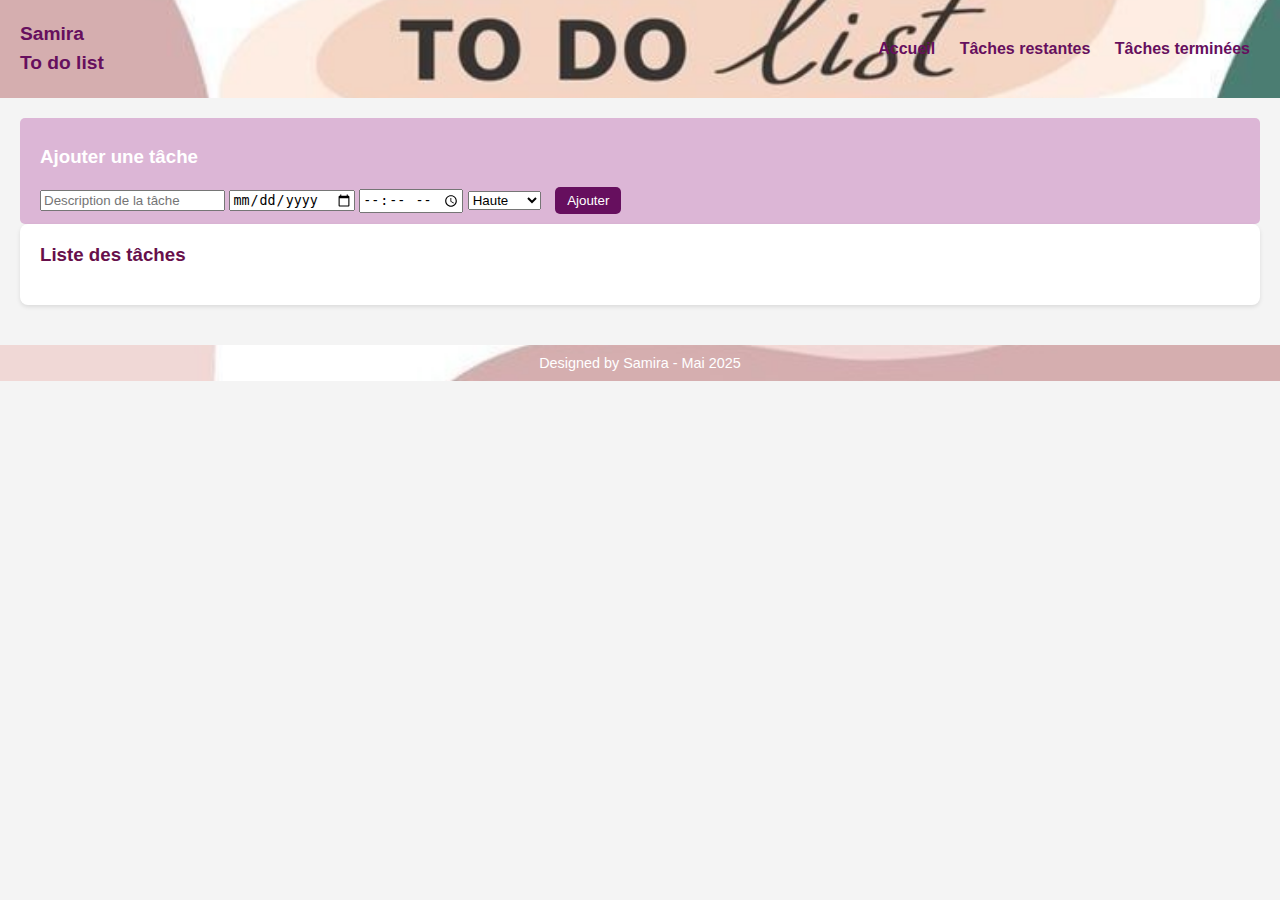
<file: index.html>
<!DOCTYPE html>
<html lang="fr">
<head>
    <meta charset="UTF-8">
    <title>To Do List - Accueil</title>
    <link rel="stylesheet" href="style.css">
</head>
<body>
<header>
    <div class="user-info">
        <h2>Samira<br>To do list</h2>
    </div>
    <nav>
        <a href="index.html">Accueil</a>
        <a href="taches_restantes.html">Tâches restantes</a>
        <a href="taches_terminees.html">Tâches terminées</a>
    </nav>
</header>

<main>
    <section class="add-task">
        <h3>Ajouter une tâche</h3>
        <form id="taskForm">
            <input type="text" id="taskName" placeholder="Description de la tâche" required>
            <input type="date" id="taskDate" required>
            <input type="time" id="taskTime" required>
            <select id="taskPriority">
                <option value="haute">Haute</option>
                <option value="normale">Normale</option>
                <option value="basse">Basse</option>
            </select>
            <button type="submit">Ajouter</button>
        </form>
    </section>

    <section class="task-list">
        <h3><strong>Liste des tâches</strong></h3>
        <div id="taskContainer">
            <ul id="allTasks">
                <!-- Les tâches seront générées dynamiquement ici -->
            </ul>
        </div>
    </section>
</main>

<footer>
    Designed by Samira - Mai 2025
</footer>

<script src="script.js"></script>
<script>
    document.addEventListener('DOMContentLoaded', () => {
        const taskForm = document.getElementById('taskForm');
        const allTasks = document.getElementById('allTasks');

        // Charger les tâches sauvegardées depuis localStorage
        let tasks = JSON.parse(localStorage.getItem('tasks')) || [];

        function saveTasks() {
            localStorage.setItem('tasks', JSON.stringify(tasks));
        }

        function renderTasks() {
            allTasks.innerHTML = '';
            tasks.forEach(task => {
                const li = document.createElement('li');
                li.dataset.id = task.id;
                li.dataset.status = task.status;
                li.classList.add(task.priority === 'haute' ? 'priority-haute' :
                                 task.priority === 'normale' ? 'priority-normale' :
                                 'priority-basse');

                li.innerHTML = `
                    <div class="task-content">
                        <span class="task-name">${task.name}</span>
                        <div class="task-date-time">
                            <div>${task.date}</div>
                            <div>${task.time}</div>
                        </div>
                        <div class="status-icons">
                            <select class="task-status">
                                <option value="not-completed" ${task.status === 'not-completed' ? 'selected' : ''}>Pas fait</option>
                                <option value="completed" ${task.status === 'completed' ? 'selected' : ''}>Fait</option>
                            </select>
                            <button class="edit-task" title="Modifier">Modifier</button>
                            <button class="delete-task" title="Supprimer">Supprimer</button>
                        </div>
                    </div>
                `;
                allTasks.appendChild(li);

                // Ajouter les événements pour les boutons
                li.querySelector('.edit-task').addEventListener('click', () => editTask(task.id));
                li.querySelector('.delete-task').addEventListener('click', () => deleteTask(task.id));
            });
        }

        taskForm.addEventListener('submit', (e) => {
            e.preventDefault();
            const name = document.getElementById('taskName').value;
            const date = document.getElementById('taskDate').value;
            const time = document.getElementById('taskTime').value;
            const priority = document.getElementById('taskPriority').value;

            const newTask = {
                id: Date.now().toString(),
                name,
                date,
                time,
                priority,
                status: 'not-completed'
            };
            tasks.push(newTask);
            saveTasks();
            renderTasks();
            taskForm.reset();
        });

        allTasks.addEventListener('change', (event) => {
            const target = event.target;
            const taskItem = target.closest('li');
            if (!taskItem) return;

            const taskId = taskItem.dataset.id;
            const task = tasks.find(t => t.id === taskId);

            if (target.classList.contains('task-status')) {
                task.status = target.value;
                saveTasks();
                renderTasks();
            }
        });

        function editTask(taskId) {
            const task = tasks.find(t => t.id === taskId);
            const newName = prompt("Modifier le nom de la tâche :", task.name);
            if (newName) {
                task.name = newName;
                saveTasks();
                renderTasks();
            }
        }

        function deleteTask(taskId) {
            if (confirm("Êtes-vous sûr de vouloir supprimer cette tâche ?")) {
                tasks = tasks.filter(t => t.id !== taskId);
                saveTasks();
                renderTasks();
            }
        }

        // Premier rendu des tâches existantes
        renderTasks();
    });
</script>
</body>
</html>
</file>
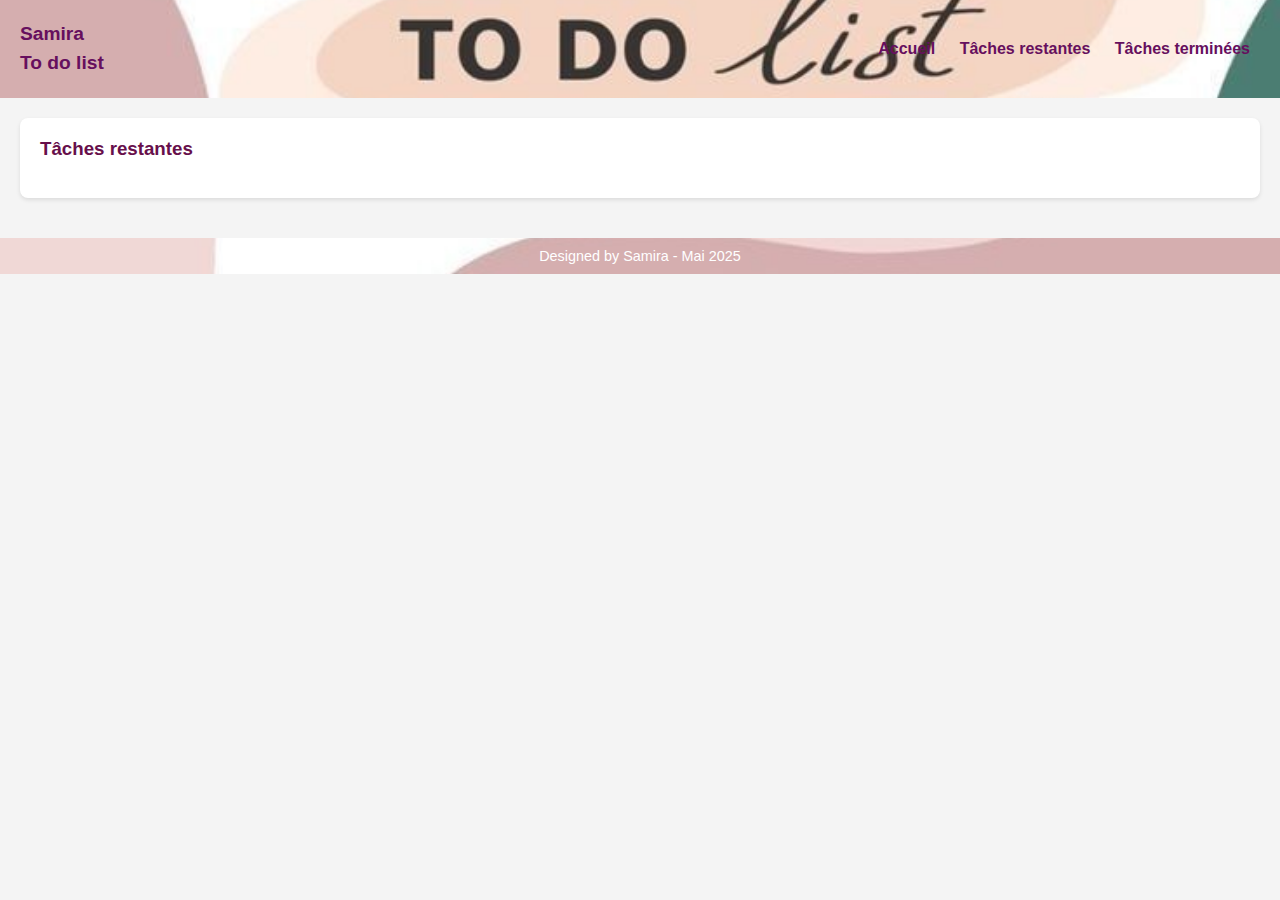
<file: taches_restantes.html>
<!DOCTYPE html>
<html lang="fr">
<head>
    <meta charset="UTF-8">
    <title>To Do List - Tâches restantes</title>
    <link rel="stylesheet" href="style.css">
</head>
<body>
<header>
    <div class="user-info">
        <h2>Samira<br>To do list</h2>
    </div>
    <nav>
        <a href="index.html">Accueil</a>
        <a href="taches_restantes.html">Tâches restantes</a>
        <a href="taches_terminees.html">Tâches terminées</a>
    </nav>
</header>

<main>
    <section class="task-list">
        <h3><strong>Tâches restantes</strong></h3>
        <div id="taskContainer">
            <ul id="remainingTasks">
                <!-- Les tâches restantes seront affichées ici -->
            </ul>
        </div>
    </section>
</main>

<footer>
    Designed by Samira - Mai 2025
</footer>

<script>
    document.addEventListener('DOMContentLoaded', () => {
        const remainingTasksList = document.getElementById('remainingTasks');

        // Charger les tâches depuis localStorage
        const tasks = JSON.parse(localStorage.getItem('tasks')) || [];

        // Filtrer les tâches restantes
        const remainingTasks = tasks.filter(task => task.status === 'not-completed');

        // Afficher les tâches restantes
        remainingTasks.forEach(task => {
            const li = document.createElement('li');
            li.dataset.id = task.id;
            li.classList.add(task.priority === 'haute' ? 'priority-haute' :
                             task.priority === 'normale' ? 'priority-normale' :
                             'priority-basse');

            li.innerHTML = `
                <span class="task-name">${task.name}</span>
                <div class="task-date-time">
                    <div>${task.date}</div>
                    <div>${task.time}</div>
                </div>
            `;
            remainingTasksList.appendChild(li);
        });
    });
</script>
</body>
</html>
</file>
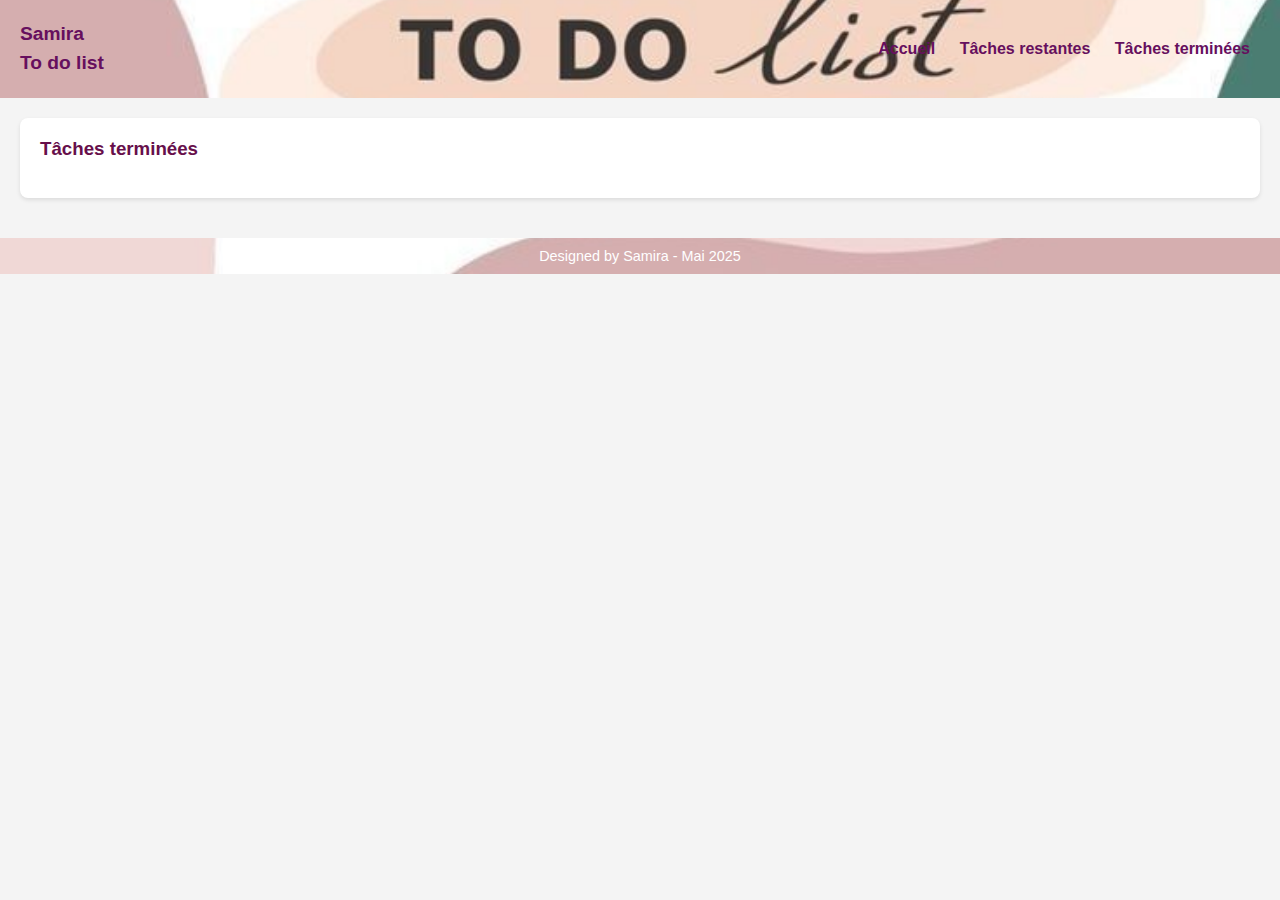
<file: taches_terminees.html>
<!DOCTYPE html>
<html lang="fr">
<head>
    <meta charset="UTF-8">
    <title>To Do List - Tâches terminées</title>
    <link rel="stylesheet" href="style.css">
</head>
<body>
<header>
    <div class="user-info">
        <h2>Samira<br>To do list</h2>
    </div>
    <nav>
        <a href="index.html">Accueil</a>
        <a href="taches_restantes.html">Tâches restantes</a>
        <a href="taches_terminees.html">Tâches terminées</a>
    </nav>
</header>

<main>
    <section class="task-list">
        <h3><strong>Tâches terminées</strong></h3>
        <div id="taskContainer">
            <ul id="completedTasks">
                <!-- Les tâches terminées seront affichées ici -->
            </ul>
        </div>
    </section>
</main>

<footer>
    Designed by Samira - Mai 2025
</footer>

<script>
    document.addEventListener('DOMContentLoaded', () => {
        const completedTasksList = document.getElementById('completedTasks');

        // Charger les tâches depuis localStorage
        const tasks = JSON.parse(localStorage.getItem('tasks')) || [];

        // Filtrer les tâches terminées
        const completedTasks = tasks.filter(task => task.status === 'completed');

        // Afficher les tâches terminées
        completedTasks.forEach(task => {
            const li = document.createElement('li');
            li.dataset.id = task.id;
            li.classList.add(task.priority === 'haute' ? 'priority-haute' :
                             task.priority === 'normale' ? 'priority-normale' :
                             'priority-basse');

            li.innerHTML = `
                <span class="task-name">${task.name}</span>
                <div class="task-date-time">
                    <div>${task.date}</div>
                    <div>${task.time}</div>
                </div>
            `;
            completedTasksList.appendChild(li);
        });
    });
</script>
</body>
</html>
</file>
<file: style.css>
/* Global styles */
body {
    font-family: Arial, sans-serif;
    background-color: #f4f4f4;
    margin: 0;
    padding: 0;
    color: #333;
}

header {
    background: url('todoim.jpeg') no-repeat center center;
    background-size: cover;
    color: white;
    padding: 20px;
    display: flex;
    justify-content: space-between;
    align-items: center;
    flex-wrap: wrap;
}

header .user-info h2 {
    margin: 0;
    font-size: 1.2rem;
    line-height: 1.5;
    color: #660f5e; /* Même couleur que le bouton Supprimer */
}

.add-task {
    background-color: #dcb6d6;
    color: white;
    padding: 10px 20px;
    border: none;
    border-radius: 5px;
    cursor: pointer;
    font-size: 1rem;
}
nav a {
    color: #660f5e; /* Même couleur que le bouton Supprimer */
    margin: 0 10px;
    text-decoration: none;
    font-weight: bold;
}

nav a:hover {
    text-decoration: underline;
    opacity: 0.8;
}

/* Main content */
main {
    padding: 20px;
}
.task-form {
    background: rgb(222, 156, 209);
}

.task-list {
    background: white;
    padding: 20px;
    border-radius: 8px;
    box-shadow: 0 2px 4px rgba(0,0,0,0.1);
}

.task-list h3 {
    margin-top: 0;
    color: #670f4b;
}

/* Task items */
ul {
    list-style: none;
    padding: 0;
}

li {
    display: flex;
    justify-content: space-between;
    align-items: center;
    background: #e9e9e9;
    margin: 5px 0; /* Réduction de la marge */
    padding: 5px; /* Réduction du padding */
    border-radius: 5px;
}

.task-name {
    flex-grow: 1;
    text-align: left;
    font-weight: bold;
    font-size: 1rem;
    color: #333;
}

.task-name span {
    display: block;
    margin-top: 5px;
    font-size: 0.9rem;
    color: #555;
}

.task-date-time {
    display: flex;
    flex-direction: column;
    align-items: center;
    justify-content: center;
    background-color: #660f5e; /* Même couleur que le bouton Supprimer */
    color: white;
    padding: 3px 8px; /* Réduction du padding */
    border-radius: 5px;
    text-align: center;
    font-size: 0.9rem;
    margin: 0 10px;
    margin-top: 5px;
}

.task-content {
    display: flex;
    justify-content: space-between;
    align-items: center;
    width: 100%;
    padding: 5px; /* Réduction du padding */
}

.task-date-time {
    margin-top: 5px;
    background-color: #660f5e; /* Même couleur que le bouton Supprimer */
    color: white;
    padding: 3px 8px; /* Réduction du padding */
    border-radius: 5px;
    font-size: 0.9rem;
    text-align: center;
}

/* Priority colors */
.priority-haute {
    border-left: 5px solid red;
}

.priority-normale {
    border-left: 5px solid orange;
}

.priority-basse {
    border-left: 5px solid green;
}

/* Buttons */
button {
    background-color: #660f5e;
    color: white;
    border: none;
    padding: 6px 12px;
    border-radius: 5px;
    cursor: pointer;
    margin-left: 10px;
}

button:hover {
    background-color: #660f5e;
}

.status-icons button {
    background-color: #007bff;
    color: white;
    border: none;
    padding: 5px 10px;
    border-radius: 5px;
    cursor: pointer;
    margin-left: 5px;
}

.status-icons .mark-done {
    background-color: #660f5e;
}

.status-icons .mark-not-done {
    background-color: #660f5e;
}

.status-icons .edit-task {
    background-color: #660f5e;
}

.status-icons .delete-task {
    background-color: #660f5e;
}

.status-icons button:hover {
    opacity: 0.8;
}

.status-icons select {
    padding: 5px;
    border: 1px solid #ccc;
    border-radius: 5px;
    background-color: #f4f4f4;
    cursor: pointer;
}

.status-icons select:hover {
    background-color: #e9e9e9;
}

/* Task input form */
.task-input {
    display: flex;
    flex-wrap: wrap;
    gap: 10px;
    margin-bottom: 20px;
}

.task-input input[type="text"],
.task-input input[type="date"],
.task-input input[type="time"],
.task-input select {
    padding: 8px;
    border: 1px solid #dda4ca;
    border-radius: 5px;
    flex: 1 1 150px;
}

/* Footer */
footer {
    background: url('todoim2.jpeg') no-repeat center center;
    background-size: cover;
    color: white;
    text-align: center;
    padding: 10px;
    margin-top: 20px;
    font-size: 0.9rem;
}

/* Completed task style (optional, if you use it) */
.completed-task {
    text-decoration: line-through;
    color: #fbbde9;
}
</file>
